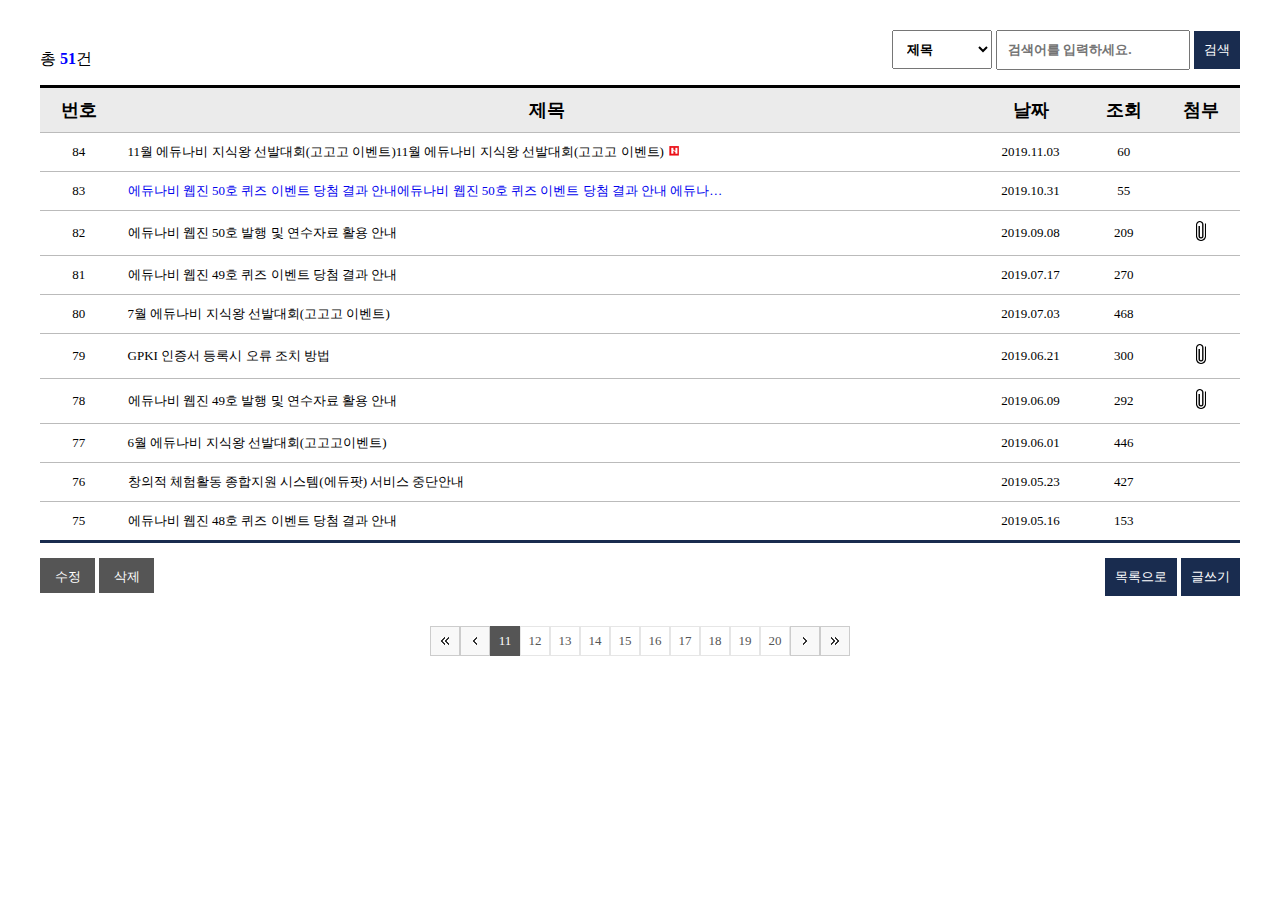
<file: html/index.html>
<!DOCTYPE html>
<html lang="ko">

<head>
  <meta charset="UTF-8">
  <meta http-equiv="X-UA-Compatible" content="IE=edge">
  <meta name="viewport" content="width=device-width, initial-scale=1.0">
  <title>fusion_task1</title>
  <link rel="stylesheet" href="/css/style.css">
</head>

<body>
  <!-- 윗 부분 -->
  <div id="container">
    <div class="search_wrap">
      <span>총 <span class="total">51</span>건</span>
      <span class="search">
        <select>
          <option value="title">제목</option>
        </select>
        <input type="text" placeholder="검색어를 입력하세요.">
        <button class="btn btn_blue">검색</button>
      </span>
    </div>

    <!-- 게시판 -->
    <div class="board">
      <table>
        <tr>
          <th>번호</th>
          <th>제목</th>
          <th>날짜</th>
          <th>조회</th>
          <th>첨부</th>
        </tr>
        <tr class="tr_line">
          <td>84</td>
          <td class="contents">11월 에듀나비 지식왕 선발대회(고고고 이벤트)11월 에듀나비 지식왕 선발대회(고고고 이벤트)<img src="/img/N.png" class="img_n"></td>
          <td>2019.11.03</td>
          <td>60</td>
          <td></td>
        </tr>
        <tr class="tr_line">
          <td>83</td>
          <td class="contents">
            <a href="#" class="cut_content">
              에듀나비 웹진 50호 퀴즈 이벤트 당첨 결과 안내에듀나비 웹진 50호 퀴즈 이벤트 당첨 결과 안내
              에듀나비 웹진 50호 퀴즈 이벤트 당첨 결과 안내에듀나비 웹진 50호 퀴즈 이벤트 당첨 결과 안내
              에듀나비 웹진 50호 퀴즈 이벤트 당첨 결과 안내에듀나비 웹진 50호 퀴즈 이벤트 당첨 결과 안내
            </a>
          </td>
          <td>2019.10.31</td>
          <td>55</td>
          <td></td>
        </tr>
        <tr class="tr_line">
          <td>82</td>
          <td class="contents">에듀나비 웹진 50호 발행 및 연수자료 활용 안내</td>
          <td>2019.09.08</td>
          <td>209</td>
          <td><img src="/img/attachment.png" width="20px" height="20px"></td>
        </tr>
        <tr class="tr_line">
          <td>81</td>
          <td class="contents">에듀나비 웹진 49호 퀴즈 이벤트 당첨 결과 안내</td>
          <td>2019.07.17</td>
          <td>270</td>
          <td></td>
        </tr>
        <tr class="tr_line">
          <td>80</td>
          <td class="contents">7월 에듀나비 지식왕 선발대회(고고고 이벤트)</td>
          <td>2019.07.03</td>
          <td>468</td>
          <td></td>
        </tr>
        <tr class="tr_line">
          <td>79</td>
          <td class="contents">GPKI 인증서 등록시 오류 조치 방법</td>
          <td>2019.06.21</td>
          <td>300</td>
          <td><img src="/img/attachment.png" width="20px" height="20px"></td>
        </tr>
        <tr class="tr_line">
          <td>78</td>
          <td class="contents">에듀나비 웹진 49호 발행 및 연수자료 활용 안내</td>
          <td>2019.06.09</td>
          <td>292</td>
          <td><img src="/img/attachment.png" width="20px" height="20px"></td>
        </tr>
        <tr class="tr_line">
          <td>77</td>
          <td class="contents">6월 에듀나비 지식왕 선발대회(고고고이벤트)</td>
          <td>2019.06.01</td>
          <td>446</td>
          <td></td>
        </tr>
        <tr class="tr_line">
          <td>76</td>
          <td class="contents">창의적 체험활동 종합지원 시스템(에듀팟) 서비스 중단안내</td>
          <td>2019.05.23</td>
          <td>427</td>
          <td></td>
        </tr>
        <tr class="tr_line">
          <td>75</td>
          <td class="contents">에듀나비 웹진 48호 퀴즈 이벤트 당첨 결과 안내</td>
          <td>2019.05.16</td>
          <td>153</td>
          <td></td>
        </tr>
      </table>
    </div>

    <!-- 아래 버튼 -->
    <div class="btn_wrap">
      <div class="lf">
        <button class="btn btn_gray">수정</button>
        <button class="btn btn_gray">삭제</button>
      </div>
      <div class="rt">
        <button class="btn btn_blue">목록으로</button>
        <button class="btn btn_blue">글쓰기</button>
      </div>
    </div>

    <!-- 페이징 -->
    <div class="page_wrap">
      <div class="page_nation">
         <a class="arrow pprev" href="#"></a>
         <a class="arrow prev" href="#"></a>
         <a href="#" class="active">11</a>
         <a href="#">12</a>
         <a href="#">13</a>
         <a href="#">14</a>
         <a href="#">15</a>
         <a href="#">16</a>
         <a href="#">17</a>
         <a href="#">18</a>
         <a href="#">19</a>
         <a href="#">20</a>
         <a class="arrow next" href="#"></a>
         <a class="arrow nnext" href="#"></a>
      </div>
   </div>
  </div>
</body>
</html>
</file>
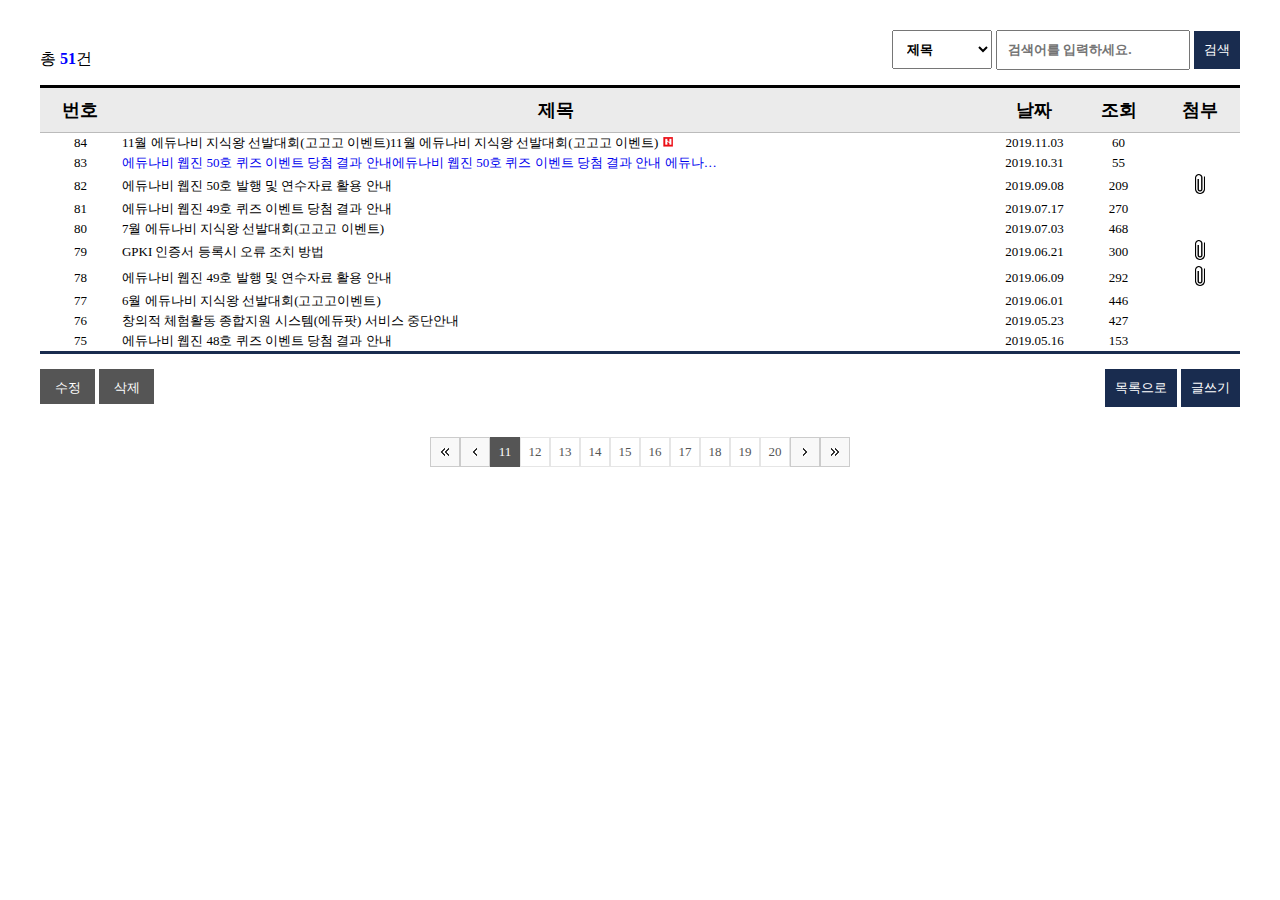
<file: fusion_task_1/html/index.html>
<!DOCTYPE html>
<html lang="ko">

<head>
  <meta charset="UTF-8">
  <meta http-equiv="X-UA-Compatible" content="IE=edge">
  <meta name="viewport" content="width=device-width, initial-scale=1.0">
  <title>fusion_task1</title>
  <link rel="stylesheet" href="/css/style.css">
</head>

<body>
  <!-- 윗 부분 -->
  <div id="container">
    <div class="search_wrap">
      <span>총 <span class="total">51</span>건</span>
      <span class="search">
        <select>
          <option value="title">제목</option>
        </select>
        <input type="text" placeholder="검색어를 입력하세요.">
        <button class="btn btn_blue">검색</button>
      </span>
    </div>

    <!-- 게시판 -->
    <div class="board">
      <table>
        <tr class="tr_line">
          <th>번호</th>
          <th>제목</th>
          <th>날짜</th>
          <th>조회</th>
          <th>첨부</th>
        </tr>
        <tr>
          <td>84</td>
          <td class="contents">11월 에듀나비 지식왕 선발대회(고고고 이벤트)11월 에듀나비 지식왕 선발대회(고고고 이벤트)<img src="/img/N.png" class="img_n"></td>
          <td>2019.11.03</td>
          <td>60</td>
          <td></td>
        </tr>
        <tr>
          <td>83</td>
          <td class="contents">
            <a href="#" class="cut_content">
              에듀나비 웹진 50호 퀴즈 이벤트 당첨 결과 안내에듀나비 웹진 50호 퀴즈 이벤트 당첨 결과 안내
              에듀나비 웹진 50호 퀴즈 이벤트 당첨 결과 안내에듀나비 웹진 50호 퀴즈 이벤트 당첨 결과 안내
              에듀나비 웹진 50호 퀴즈 이벤트 당첨 결과 안내에듀나비 웹진 50호 퀴즈 이벤트 당첨 결과 안내
            </a>
          </td>
          <td>2019.10.31</td>
          <td>55</td>
          <td></td>
        </tr>
        <tr>
          <td>82</td>
          <td class="contents">에듀나비 웹진 50호 발행 및 연수자료 활용 안내</td>
          <td>2019.09.08</td>
          <td>209</td>
          <td><img src="/img/attachment.png" width="20px" height="20px"></td>
        </tr>
        <tr>
          <td>81</td>
          <td class="contents">에듀나비 웹진 49호 퀴즈 이벤트 당첨 결과 안내</td>
          <td>2019.07.17</td>
          <td>270</td>
          <td></td>
        </tr>
        <tr>
          <td>80</td>
          <td class="contents">7월 에듀나비 지식왕 선발대회(고고고 이벤트)</td>
          <td>2019.07.03</td>
          <td>468</td>
          <td></td>
        </tr>
        <tr>
          <td>79</td>
          <td class="contents">GPKI 인증서 등록시 오류 조치 방법</td>
          <td>2019.06.21</td>
          <td>300</td>
          <td><img src="/img/attachment.png" width="20px" height="20px"></td>
        </tr>
        <tr>
          <td>78</td>
          <td class="contents">에듀나비 웹진 49호 발행 및 연수자료 활용 안내</td>
          <td>2019.06.09</td>
          <td>292</td>
          <td><img src="/img/attachment.png" width="20px" height="20px"></td>
        </tr>
        <tr>
          <td>77</td>
          <td class="contents">6월 에듀나비 지식왕 선발대회(고고고이벤트)</td>
          <td>2019.06.01</td>
          <td>446</td>
          <td></td>
        </tr>
        <tr>
          <td>76</td>
          <td class="contents">창의적 체험활동 종합지원 시스템(에듀팟) 서비스 중단안내</td>
          <td>2019.05.23</td>
          <td>427</td>
          <td></td>
        </tr>
        <tr>
          <td>75</td>
          <td class="contents">에듀나비 웹진 48호 퀴즈 이벤트 당첨 결과 안내</td>
          <td>2019.05.16</td>
          <td>153</td>
          <td></td>
        </tr>
      </table>
    </div>

    <!-- 아래 버튼 -->
    <div class="btn_wrap">
      <div class="lf">
        <button class="btn btn_gray">수정</button>
        <button class="btn btn_gray">삭제</button>
      </div>
      <div class="rt">
        <button class="btn btn_blue">목록으로</button>
        <button class="btn btn_blue">글쓰기</button>
      </div>
    </div>

    <!-- 페이징 -->
    <div class="page_wrap">
      <div class="page_nation">
         <a class="arrow pprev" href="#"><img src="/img/page_pprev.png"></a>
         <a class="arrow prev" href="#"><img src="/img/page_prev.png"></a>
         <a href="#" class="active">11</a>
         <a href="#">12</a>
         <a href="#">13</a>
         <a href="#">14</a>
         <a href="#">15</a>
         <a href="#">16</a>
         <a href="#">17</a>
         <a href="#">18</a>
         <a href="#">19</a>
         <a href="#">20</a>
         <a class="arrow next" href="#"><img src="/img/page_next.png"></a>
         <a class="arrow nnext" href="#"><img src="/img/page_nnext.png"></a>
      </div>
   </div>
  </div>
</body>
</html>
</file>
<file: css/style.css>
* {
  font-family: 'gulim';
}

#container {
  width: 1200px;
  margin: 0 auto;
}

.btn {
  color: white;
  border: 0;
  padding: 10px;
  box-sizing: border-box;
}

.btn_blue {
  background-color: #192C4F;
}

.btn_gray {
  background-color: #555;
  width: 55px;
  height: 35px;
}

.btn:hover {
  cursor: pointer;
}

.search_wrap {
  margin: 30px 0 15px;
  display: flex;
  justify-content: space-between;
  align-items: flex-end;
}

.total {
  color: blue;
  font-weight: 900;
}

.btn_wrap {
  display: flex;
  justify-content: space-between;
  margin-top: 15px;
}

#nav select {
  margin-left: 0px;
}

select {
  font-weight: 700;
  width: 100px;
  padding: 10px;
}

input {
  font-weight: 700;
  width: 170px;
  padding: 10px;
}

#nav button {
  width: 60px;
  padding: 10px;
}

table {
  font-size: small;
  width: 1200px;
  margin: 0 auto;
  border-top: 3px solid;
  border-bottom: 3px solid #192C4F;
  border-collapse: collapse;
}

th {
  padding: 10px;
  background-color: rgb(235, 235, 235);
  font-size: large;
}

.tr_line {
  border-top: 1px solid rgb(187, 187, 187);
  border-bottom: 1px solid rgb(187, 187, 187);
}

.tr_line td {
  padding: 10px;
}

.img_n {
  width : 10px;
  height : 10px;
  margin-left: 5px;
}

td {
  text-align: center;
}

.contents {
  text-align: left;
}

.cut_content {
  display: block;
  width: 600px;
  overflow:hidden;
  text-overflow:ellipsis;
  white-space:nowrap;
  text-decoration: none;
}

.page_wrap {
	text-align:center;
	font-size:0;
  margin-top: 30px;
 }

.page_nation {
	display:inline-block;
}

.page_nation .none {
	display:none;
}

.page_nation a {
	display:block;
	float:left;
	border:1px solid #e6e6e6;
	width:28px;
	height:28px;
	line-height:28px;
	text-align:center;
	background-color:#fff;
	font-size:13px;
	color: #555;
	text-decoration:none;
}

.page_nation .arrow {
	border:1px solid #ccc;
}

.page_nation .pprev {
	background:#f8f8f8 url('/img/page_pprev.png') no-repeat center center;
	margin-left:0;
}

.page_nation .prev {
	background:#f8f8f8 url('/img/page_prev.png') no-repeat center center;
}

.page_nation .next {
	background:#f8f8f8 url('/img/page_next.png') no-repeat center center;
}

.page_nation .nnext {
	background:#f8f8f8 url('/img/page_nnext.png') no-repeat center center;
	margin-right:0;
}

.page_nation a.active {
	background-color:#555;
	color:#fff;
	border:1px solid #555;
}
</file>
